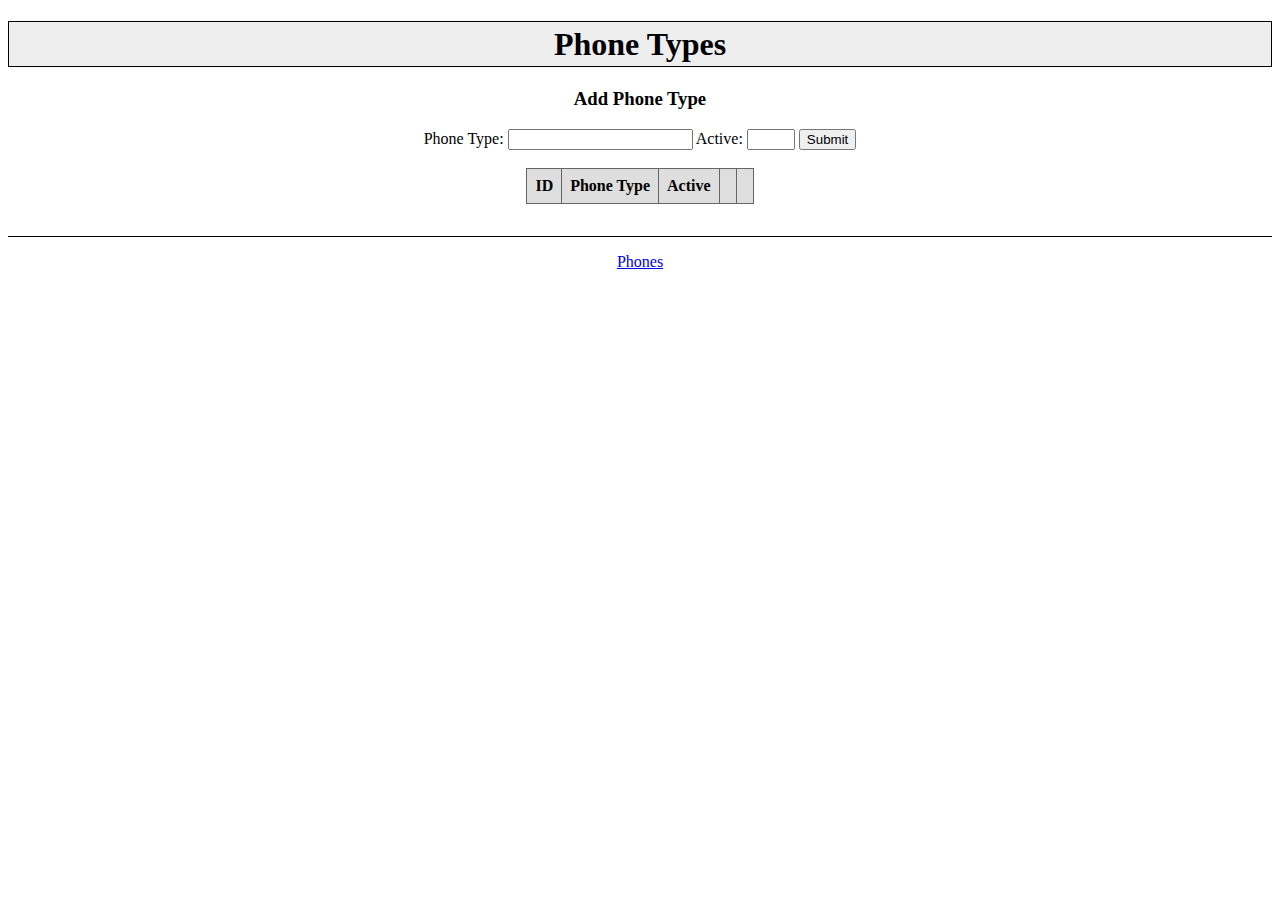
<file: week7/demo/index.html>
<!DOCTYPE html>
<html>
    <head>
        <title>Angular JS - Sample App</title>
        <meta charset="UTF-8">
        <meta name="viewport" content="width=device-width, initial-scale=1.0">
        <link rel="stylesheet" href="css/app.css">
    </head>
    <body ng-app="myApp">
        
        <div ng-view ng-cloak></div>        
        <script src="js/lib/angular.js" type="text/javascript"></script>
        <script src="js/lib/angular-route.js" type="text/javascript"></script>
        <script src="js/app.js" type="text/javascript"></script>               
        <script src="js/controllers.js" type="text/javascript"></script>   
        <script src="js/services.js" type="text/javascript"></script>   
        <script src="js/filters.js" type="text/javascript"></script>   
    </body>
</html>
</file>
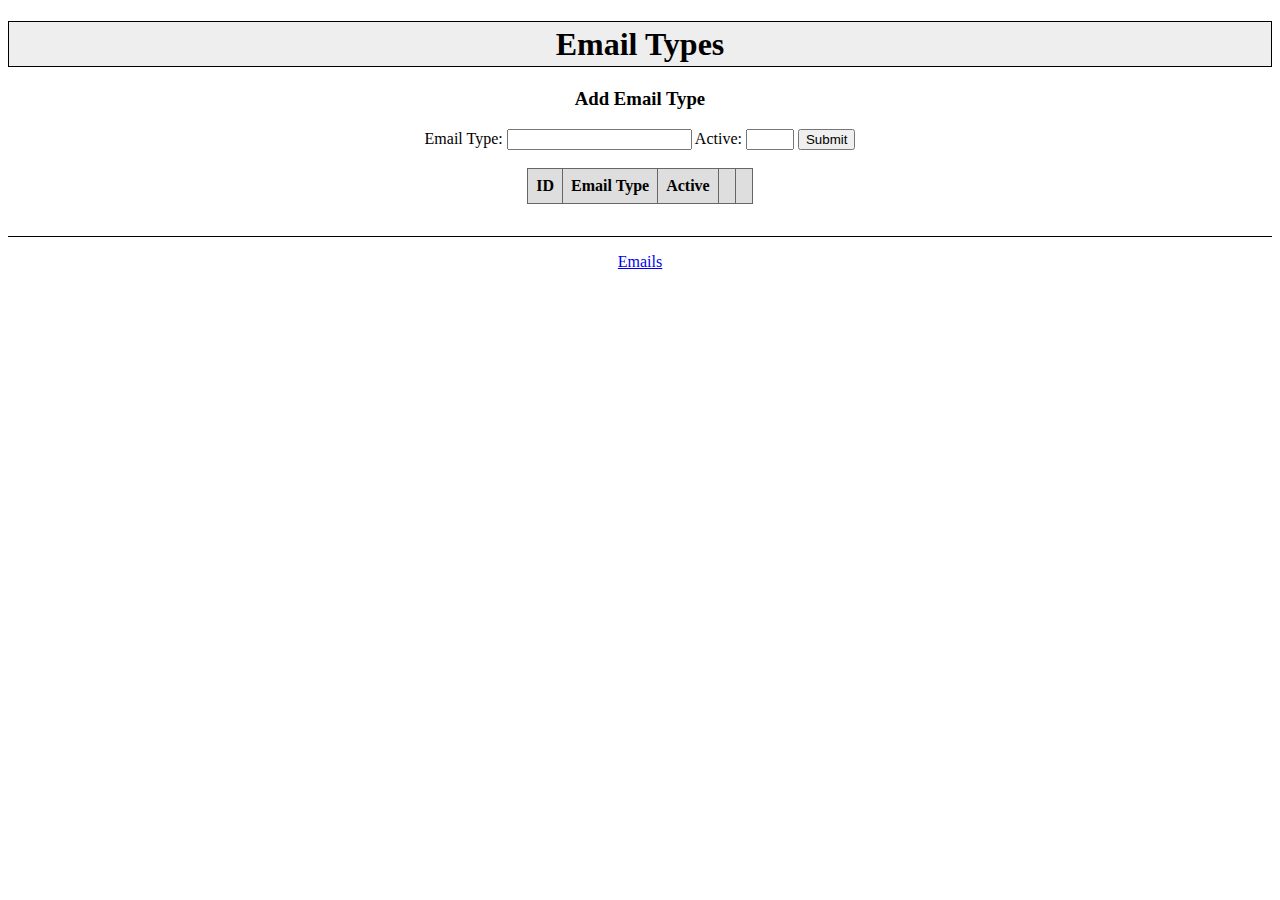
<file: week7/lab5/index.html>
<!DOCTYPE html>
<html>
    <head>
        <title>Angular JS - Sample App</title>
        <meta charset="UTF-8">
        <meta name="viewport" content="width=device-width, initial-scale=1.0">
        <link rel="stylesheet" href="css/app.css">
    </head>
    <body ng-app="myApp">

        <div ng-view ng-cloak></div>
        <script src="js/lib/angular.js" type="text/javascript"></script>
        <script src="js/lib/angular-route.js" type="text/javascript"></script>
        <script src="js/app.js" type="text/javascript"></script>
        <script src="js/controllers.js" type="text/javascript"></script>
        <script src="js/services.js" type="text/javascript"></script>
        <script src="js/filters.js" type="text/javascript"></script>
    </body>
</html>
</file>
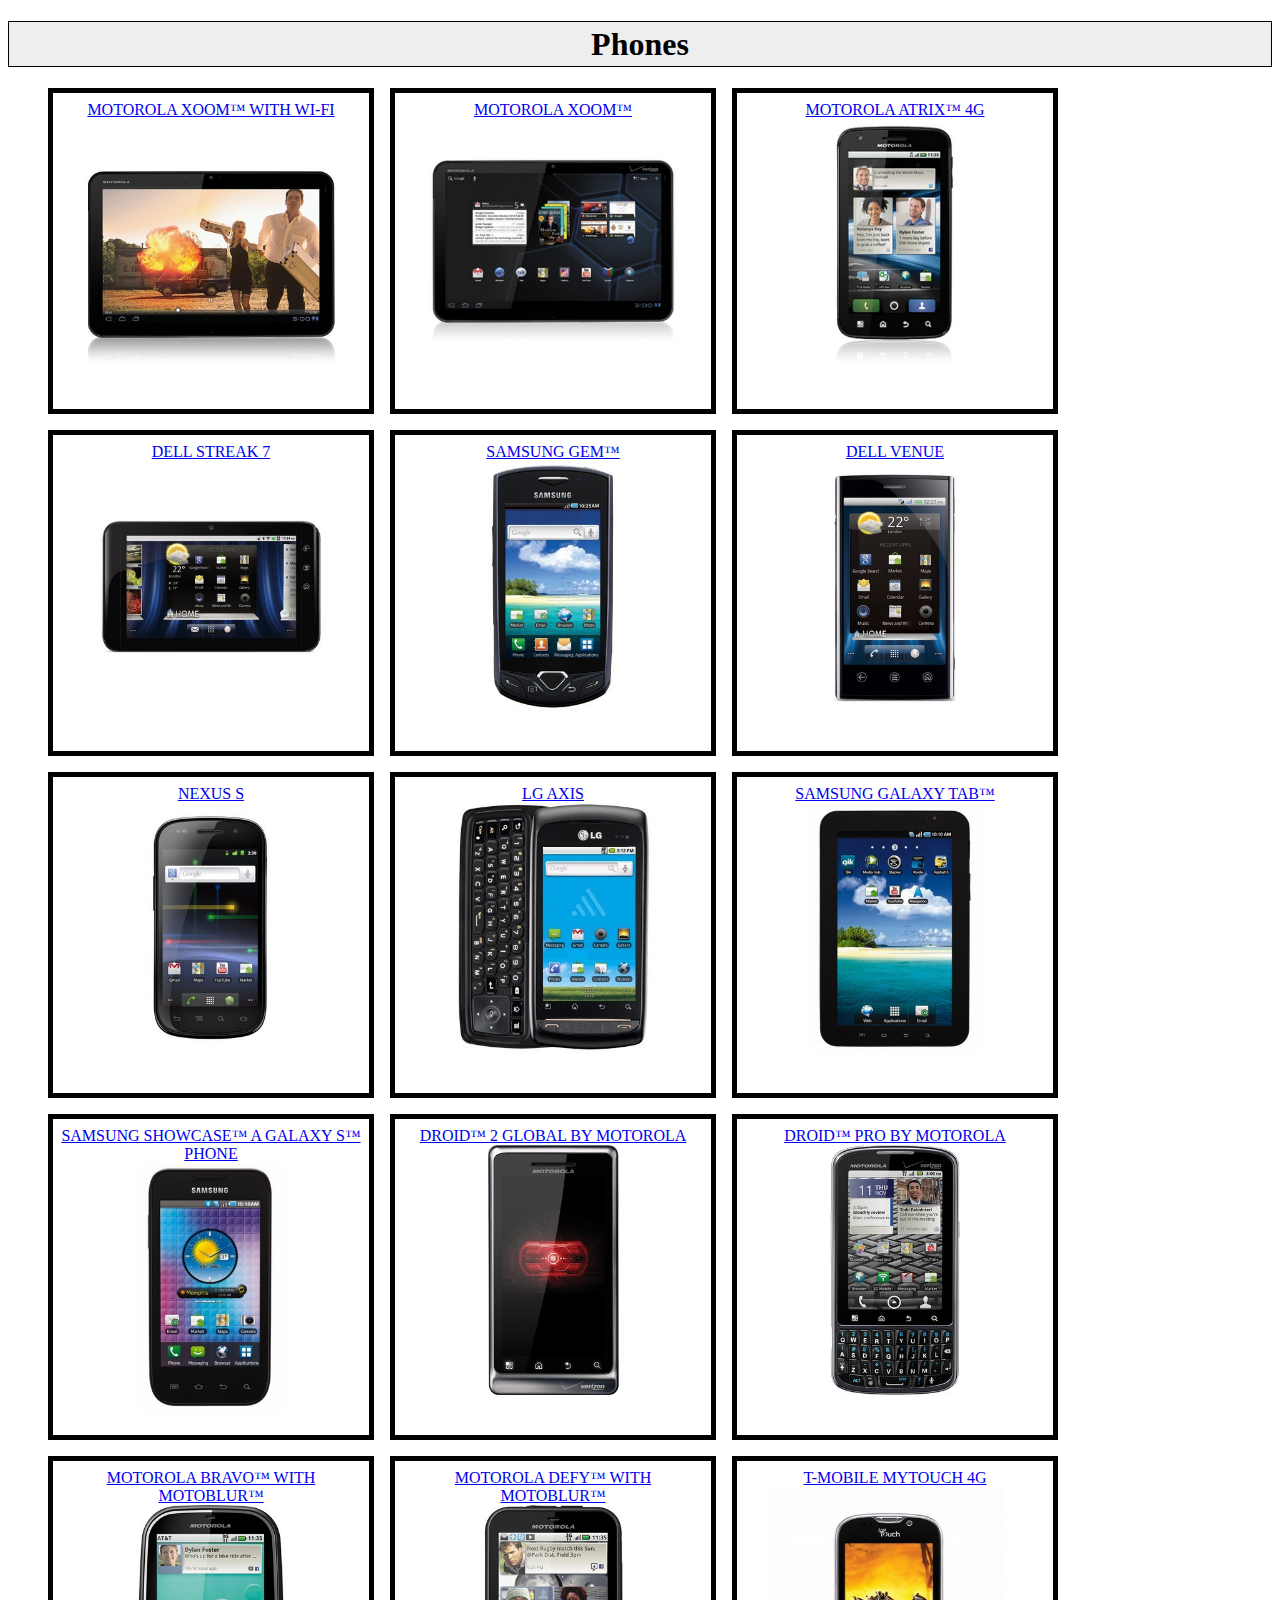
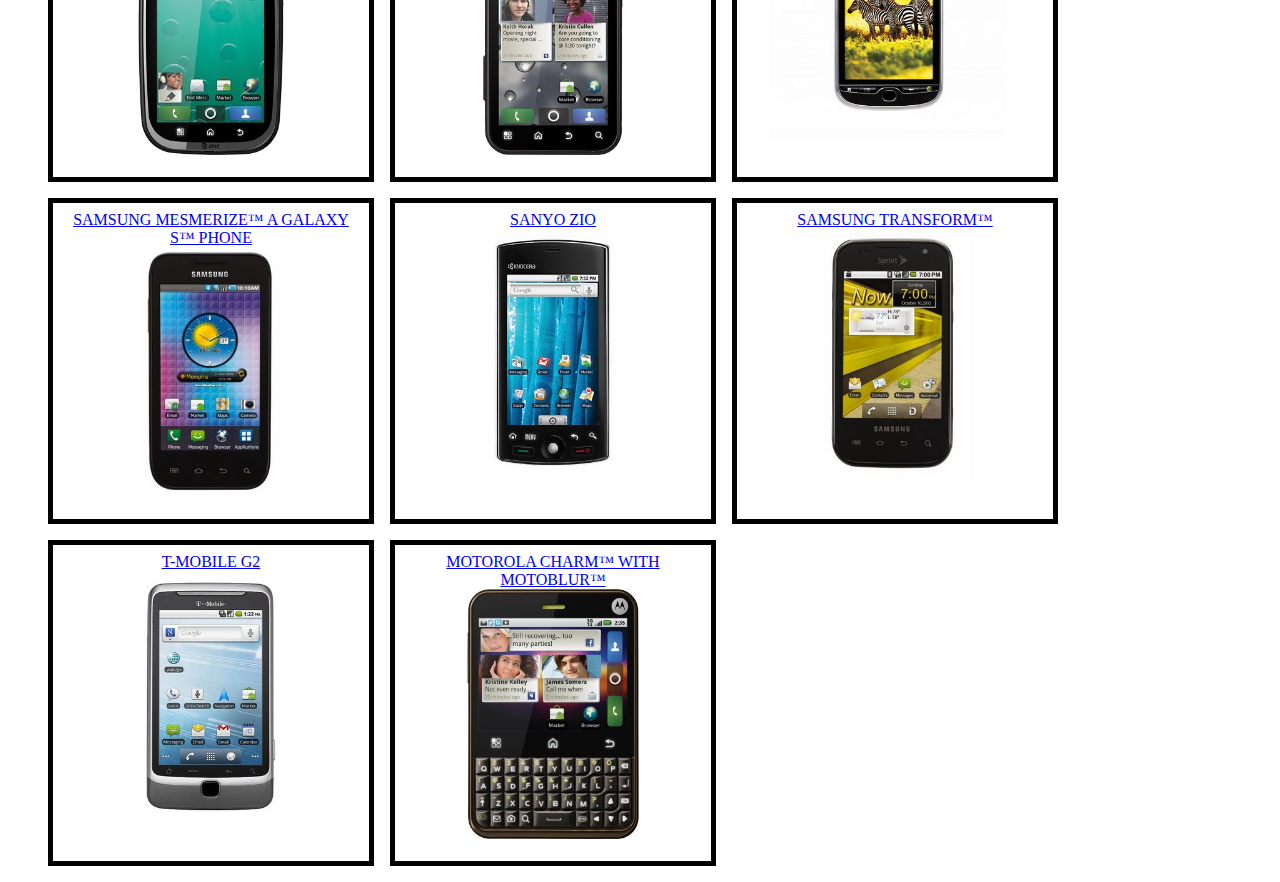
<file: week6/demo/sample-app/index.html>
<!DOCTYPE html>
<html>
    <head>
        <title>Angular JS - Sample App</title>
        <meta charset="UTF-8">
        <meta name="viewport" content="width=device-width, initial-scale=1.0">
        <link rel="stylesheet" href="css/app.css">
    </head>
    <body ng-app="myApp">
        
        <div ng-view></div>        
        
         <script src="../js/lib/angular.js" type="text/javascript"></script>
         <script src="../js/lib/angular-route.js" type="text/javascript"></script>
         <script src="js/app.js" type="text/javascript"></script>               
         <script src="js/controllers.js" type="text/javascript"></script>   
         <script src="js/services.js" type="text/javascript"></script>   
         <script src="js/filters.js" type="text/javascript"></script>   
    </body>
</html>
</file>
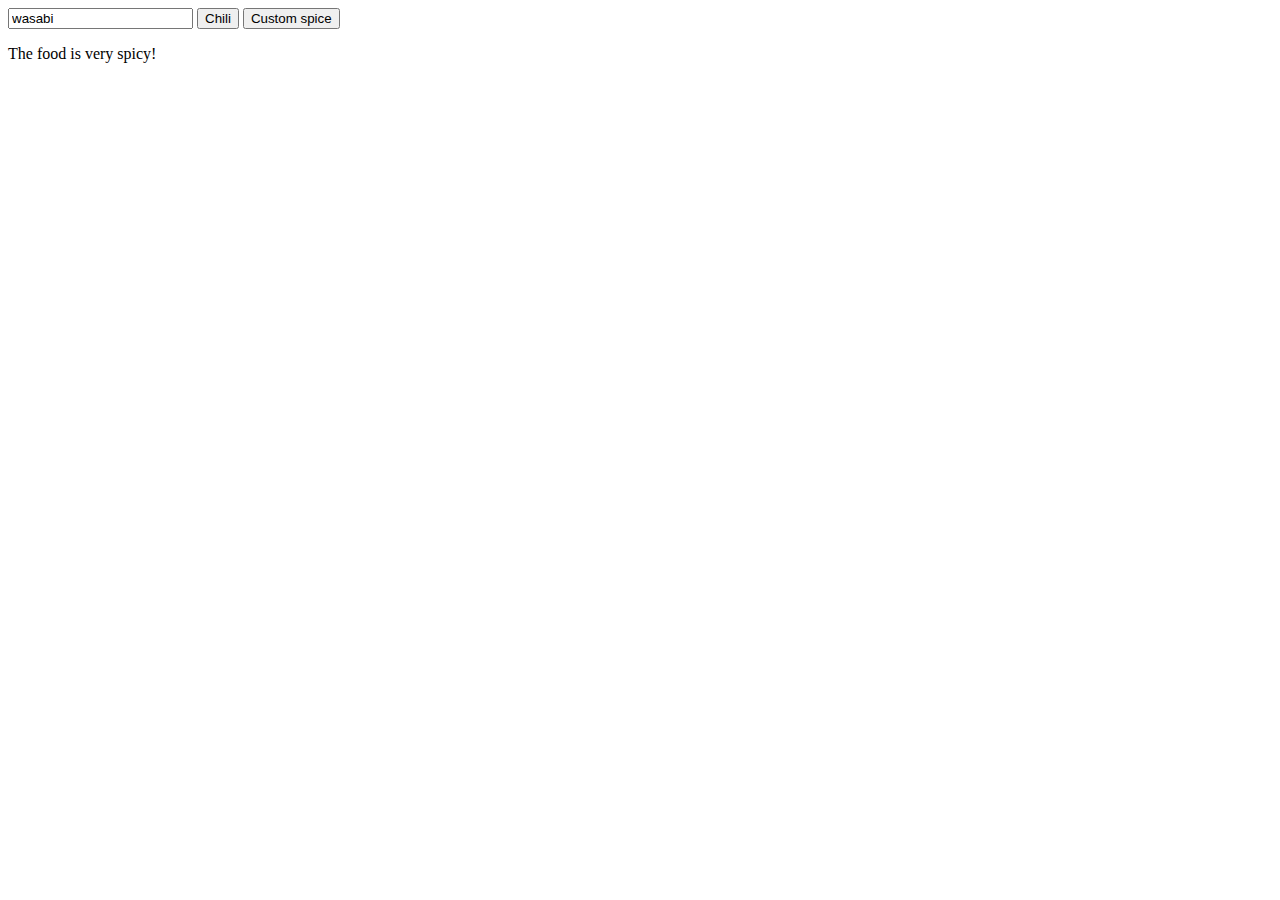
<file: week6/demo/samples/controller/index.html>
<!DOCTYPE html>
<html>
    <head>
        <title>Angular JS - Controller</title>
        <meta charset="UTF-8">
        <meta name="viewport" content="width=device-width, initial-scale=1.0">
    </head>
    <body ng-app="myApp">
               
        <div ng-controller="MyController">
            <input ng-model="customSpice">
            <button ng-click="spicy('chili')">Chili</button>
            <button ng-click="spicy(customSpice)">Custom spice</button>
            <p>The food is {{spice}} spicy!</p>
        </div>

        <script src="../../js/lib/angular.js" type="text/javascript"></script>
        <script src="app.js" type="text/javascript"></script>                
        <script src="controllers.js" type="text/javascript"></script>                
    </body>
</html>
</file>
<file: week7/demo/css/app.css>
/* app css stylesheet */


h1 {
    background-color: #EEE;
    border: 1px solid black;
    padding: 0.1em;
    text-align: center;
    
}


ul.phone {
    list-style: none;
}

ul.phone li {
    width: 300px;
    float: left;
    height: 300px;
    padding: 0.5em;
    border: 5px solid black;
    background-color: #FFF;
    margin-right: 1em;
    margin-bottom: 1em;
    text-align: center;
}

ul.phone li:hover {
  
    border: 5px solid blue;
    background-color: #eee;
    
}

ul.phone img {
  
   width: 250px;
    
}

.content {
    text-align: center;
}

.gridtable {	
	border-width: 1px;
	border-color: #999;
	border-collapse: collapse;
        margin: 0 auto;
}
.gridtable th {
	border-width: 1px;
	padding: 8px;
	border-style: solid;
	border-color: #666666;
	background-color: #dedede;
}
.gridtable td {
	border-width: 1px;
	padding: 8px;
	border-style: solid;
	border-color: #666666;
	background-color: #ffffff;
}

.footer {
    margin-top: 2em;
    border-top: 1px solid black;
    padding: 1em;
}
</file>
<file: week7/lab5/css/app.css>
/* app css stylesheet */


h1 {
    background-color: #EEE;
    border: 1px solid black;
    padding: 0.1em;
    text-align: center;

}


ul.email {
    list-style: none;
}

ul.email li {
    width: 300px;
    float: left;
    height: 300px;
    padding: 0.5em;
    border: 5px solid black;
    background-color: #FFF;
    margin-right: 1em;
    margin-bottom: 1em;
    text-align: center;
}

ul.email li:hover {

    border: 5px solid blue;
    background-color: #eee;

}

ul.email img {

   width: 250px;

}

.content {
    text-align: center;
}

.gridtable {
	border-width: 1px;
	border-color: #999;
	border-collapse: collapse;
        margin: 0 auto;
}
.gridtable th {
	border-width: 1px;
	padding: 8px;
	border-style: solid;
	border-color: #666666;
	background-color: #dedede;
}
.gridtable td {
	border-width: 1px;
	padding: 8px;
	border-style: solid;
	border-color: #666666;
	background-color: #ffffff;
}

.footer {
    margin-top: 2em;
    border-top: 1px solid black;
    padding: 1em;
}
</file>
<file: week6/demo/sample-app/css/app.css>
/* app css stylesheet */


h1 {
    background-color: #EEE;
    border: 1px solid black;
    padding: 0.1em;
    text-align: center;
    
}


ul.phone {
    list-style: none;
}

ul.phone li {
    width: 300px;
    float: left;
    height: 300px;
    padding: 0.5em;
    border: 5px solid black;
    background-color: #FFF;
    margin-right: 1em;
    margin-bottom: 1em;
    text-align: center;
}

ul.phone li:hover {
  
    border: 5px solid blue;
    background-color: #eee;
    
}

ul.phone img {
  
   width: 250px;
    
}

.content {
    text-align: center;
}
</file>
